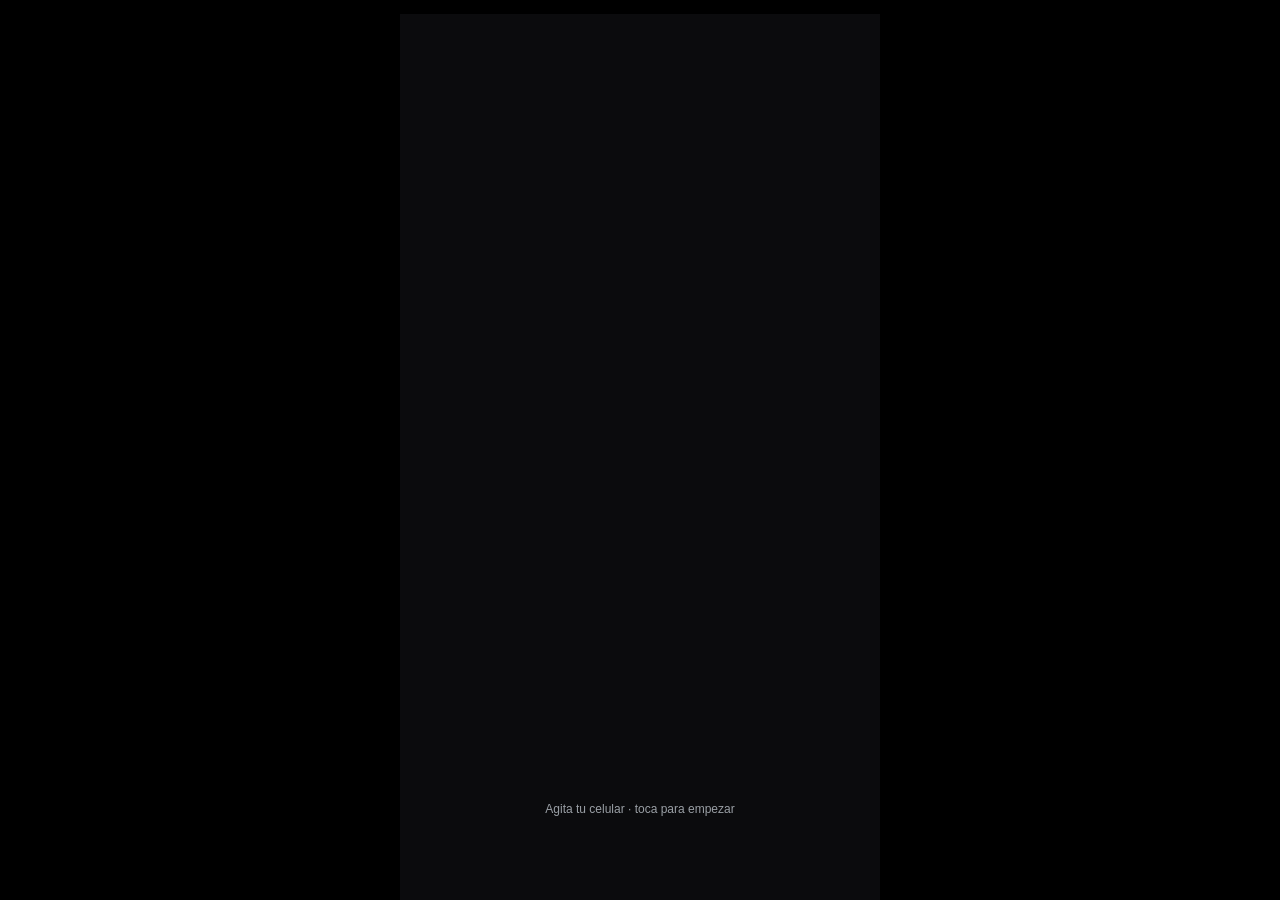
<file: index.html>
<!doctype html>
<html lang="es">
<head>
<meta charset="utf-8">
<meta name="viewport" content="width=device-width, initial-scale=1, viewport-fit=cover">
<meta name="theme-color" content="#000000">
<link rel="manifest" href="./manifest.webmanifest">
<link rel="icon" type="image/svg+xml" href="./assets/icon.svg">
<meta property="og:title" content="KHAOS">
<meta property="og:description" content="La moda clasifica. Nosotros no.">
<meta property="og:type" content="website">
<title>KHAOS App</title>
<meta name="description" content="KHAOS — La moda clasifica. Nosotros no.">
<link rel="stylesheet" href="./app.css">
<link rel="stylesheet" href="./mvp.css">
<style>
  html,body{margin:0;padding:0;background:#000;color:oklch(0.96 0.004 250);-webkit-font-smoothing:antialiased}
  *{box-sizing:border-box}
  #root{min-height:100vh;min-height:100dvh}
  a{color:inherit}
</style>
</head>
<body>
<noscript>KHAOS necesita JavaScript para funcionar.</noscript>
<div id="root"></div>
<script src="./config.js"></script>
<script src="./store.js"></script>
<script src="./engine.js"></script>
<script src="./dclogic.js"></script>
<script src="./template-data.js"></script>
<script src="./app-logic.js"></script>
<script src="./app-bootstrap.js"></script>
</body>
</html>
</file>
<file: app.css>
/* cyrillic-ext */
@font-face {
  font-family: 'Manrope';
  font-style: normal;
  font-weight: 300;
  font-display: swap;
  src: url("assets/fonts/c5658451.woff2") format('woff2');
  unicode-range: U+0460-052F, U+1C80-1C8A, U+20B4, U+2DE0-2DFF, U+A640-A69F, U+FE2E-FE2F;
}
/* cyrillic */
@font-face {
  font-family: 'Manrope';
  font-style: normal;
  font-weight: 300;
  font-display: swap;
  src: url("assets/fonts/fe520c92.woff2") format('woff2');
  unicode-range: U+0301, U+0400-045F, U+0490-0491, U+04B0-04B1, U+2116;
}
/* greek */
@font-face {
  font-family: 'Manrope';
  font-style: normal;
  font-weight: 300;
  font-display: swap;
  src: url("assets/fonts/15fb8088.woff2") format('woff2');
  unicode-range: U+0370-0377, U+037A-037F, U+0384-038A, U+038C, U+038E-03A1, U+03A3-03FF;
}
/* vietnamese */
@font-face {
  font-family: 'Manrope';
  font-style: normal;
  font-weight: 300;
  font-display: swap;
  src: url("assets/fonts/44703db8.woff2") format('woff2');
  unicode-range: U+0102-0103, U+0110-0111, U+0128-0129, U+0168-0169, U+01A0-01A1, U+01AF-01B0, U+0300-0301, U+0303-0304, U+0308-0309, U+0323, U+0329, U+1EA0-1EF9, U+20AB;
}
/* latin-ext */
@font-face {
  font-family: 'Manrope';
  font-style: normal;
  font-weight: 300;
  font-display: swap;
  src: url("assets/fonts/f0edb887.woff2") format('woff2');
  unicode-range: U+0100-02BA, U+02BD-02C5, U+02C7-02CC, U+02CE-02D7, U+02DD-02FF, U+0304, U+0308, U+0329, U+1D00-1DBF, U+1E00-1E9F, U+1EF2-1EFF, U+2020, U+20A0-20AB, U+20AD-20C4, U+2113, U+2C60-2C7F, U+A720-A7FF;
}
/* latin */
@font-face {
  font-family: 'Manrope';
  font-style: normal;
  font-weight: 300;
  font-display: swap;
  src: url("assets/fonts/25342bcf.woff2") format('woff2');
  unicode-range: U+0000-00FF, U+0131, U+0152-0153, U+02BB-02BC, U+02C6, U+02DA, U+02DC, U+0304, U+0308, U+0329, U+2000-206F, U+20AC, U+2122, U+2191, U+2193, U+2212, U+2215, U+FEFF, U+FFFD;
}
/* cyrillic-ext */
@font-face {
  font-family: 'Manrope';
  font-style: normal;
  font-weight: 400;
  font-display: swap;
  src: url("assets/fonts/c5658451.woff2") format('woff2');
  unicode-range: U+0460-052F, U+1C80-1C8A, U+20B4, U+2DE0-2DFF, U+A640-A69F, U+FE2E-FE2F;
}
/* cyrillic */
@font-face {
  font-family: 'Manrope';
  font-style: normal;
  font-weight: 400;
  font-display: swap;
  src: url("assets/fonts/fe520c92.woff2") format('woff2');
  unicode-range: U+0301, U+0400-045F, U+0490-0491, U+04B0-04B1, U+2116;
}
/* greek */
@font-face {
  font-family: 'Manrope';
  font-style: normal;
  font-weight: 400;
  font-display: swap;
  src: url("assets/fonts/15fb8088.woff2") format('woff2');
  unicode-range: U+0370-0377, U+037A-037F, U+0384-038A, U+038C, U+038E-03A1, U+03A3-03FF;
}
/* vietnamese */
@font-face {
  font-family: 'Manrope';
  font-style: normal;
  font-weight: 400;
  font-display: swap;
  src: url("assets/fonts/44703db8.woff2") format('woff2');
  unicode-range: U+0102-0103, U+0110-0111, U+0128-0129, U+0168-0169, U+01A0-01A1, U+01AF-01B0, U+0300-0301, U+0303-0304, U+0308-0309, U+0323, U+0329, U+1EA0-1EF9, U+20AB;
}
/* latin-ext */
@font-face {
  font-family: 'Manrope';
  font-style: normal;
  font-weight: 400;
  font-display: swap;
  src: url("assets/fonts/f0edb887.woff2") format('woff2');
  unicode-range: U+0100-02BA, U+02BD-02C5, U+02C7-02CC, U+02CE-02D7, U+02DD-02FF, U+0304, U+0308, U+0329, U+1D00-1DBF, U+1E00-1E9F, U+1EF2-1EFF, U+2020, U+20A0-20AB, U+20AD-20C4, U+2113, U+2C60-2C7F, U+A720-A7FF;
}
/* latin */
@font-face {
  font-family: 'Manrope';
  font-style: normal;
  font-weight: 400;
  font-display: swap;
  src: url("assets/fonts/25342bcf.woff2") format('woff2');
  unicode-range: U+0000-00FF, U+0131, U+0152-0153, U+02BB-02BC, U+02C6, U+02DA, U+02DC, U+0304, U+0308, U+0329, U+2000-206F, U+20AC, U+2122, U+2191, U+2193, U+2212, U+2215, U+FEFF, U+FFFD;
}
/* cyrillic-ext */
@font-face {
  font-family: 'Manrope';
  font-style: normal;
  font-weight: 500;
  font-display: swap;
  src: url("assets/fonts/c5658451.woff2") format('woff2');
  unicode-range: U+0460-052F, U+1C80-1C8A, U+20B4, U+2DE0-2DFF, U+A640-A69F, U+FE2E-FE2F;
}
/* cyrillic */
@font-face {
  font-family: 'Manrope';
  font-style: normal;
  font-weight: 500;
  font-display: swap;
  src: url("assets/fonts/fe520c92.woff2") format('woff2');
  unicode-range: U+0301, U+0400-045F, U+0490-0491, U+04B0-04B1, U+2116;
}
/* greek */
@font-face {
  font-family: 'Manrope';
  font-style: normal;
  font-weight: 500;
  font-display: swap;
  src: url("assets/fonts/15fb8088.woff2") format('woff2');
  unicode-range: U+0370-0377, U+037A-037F, U+0384-038A, U+038C, U+038E-03A1, U+03A3-03FF;
}
/* vietnamese */
@font-face {
  font-family: 'Manrope';
  font-style: normal;
  font-weight: 500;
  font-display: swap;
  src: url("assets/fonts/44703db8.woff2") format('woff2');
  unicode-range: U+0102-0103, U+0110-0111, U+0128-0129, U+0168-0169, U+01A0-01A1, U+01AF-01B0, U+0300-0301, U+0303-0304, U+0308-0309, U+0323, U+0329, U+1EA0-1EF9, U+20AB;
}
/* latin-ext */
@font-face {
  font-family: 'Manrope';
  font-style: normal;
  font-weight: 500;
  font-display: swap;
  src: url("assets/fonts/f0edb887.woff2") format('woff2');
  unicode-range: U+0100-02BA, U+02BD-02C5, U+02C7-02CC, U+02CE-02D7, U+02DD-02FF, U+0304, U+0308, U+0329, U+1D00-1DBF, U+1E00-1E9F, U+1EF2-1EFF, U+2020, U+20A0-20AB, U+20AD-20C4, U+2113, U+2C60-2C7F, U+A720-A7FF;
}
/* latin */
@font-face {
  font-family: 'Manrope';
  font-style: normal;
  font-weight: 500;
  font-display: swap;
  src: url("assets/fonts/25342bcf.woff2") format('woff2');
  unicode-range: U+0000-00FF, U+0131, U+0152-0153, U+02BB-02BC, U+02C6, U+02DA, U+02DC, U+0304, U+0308, U+0329, U+2000-206F, U+20AC, U+2122, U+2191, U+2193, U+2212, U+2215, U+FEFF, U+FFFD;
}
/* cyrillic-ext */
@font-face {
  font-family: 'Manrope';
  font-style: normal;
  font-weight: 600;
  font-display: swap;
  src: url("assets/fonts/c5658451.woff2") format('woff2');
  unicode-range: U+0460-052F, U+1C80-1C8A, U+20B4, U+2DE0-2DFF, U+A640-A69F, U+FE2E-FE2F;
}
/* cyrillic */
@font-face {
  font-family: 'Manrope';
  font-style: normal;
  font-weight: 600;
  font-display: swap;
  src: url("assets/fonts/fe520c92.woff2") format('woff2');
  unicode-range: U+0301, U+0400-045F, U+0490-0491, U+04B0-04B1, U+2116;
}
/* greek */
@font-face {
  font-family: 'Manrope';
  font-style: normal;
  font-weight: 600;
  font-display: swap;
  src: url("assets/fonts/15fb8088.woff2") format('woff2');
  unicode-range: U+0370-0377, U+037A-037F, U+0384-038A, U+038C, U+038E-03A1, U+03A3-03FF;
}
/* vietnamese */
@font-face {
  font-family: 'Manrope';
  font-style: normal;
  font-weight: 600;
  font-display: swap;
  src: url("assets/fonts/44703db8.woff2") format('woff2');
  unicode-range: U+0102-0103, U+0110-0111, U+0128-0129, U+0168-0169, U+01A0-01A1, U+01AF-01B0, U+0300-0301, U+0303-0304, U+0308-0309, U+0323, U+0329, U+1EA0-1EF9, U+20AB;
}
/* latin-ext */
@font-face {
  font-family: 'Manrope';
  font-style: normal;
  font-weight: 600;
  font-display: swap;
  src: url("assets/fonts/f0edb887.woff2") format('woff2');
  unicode-range: U+0100-02BA, U+02BD-02C5, U+02C7-02CC, U+02CE-02D7, U+02DD-02FF, U+0304, U+0308, U+0329, U+1D00-1DBF, U+1E00-1E9F, U+1EF2-1EFF, U+2020, U+20A0-20AB, U+20AD-20C4, U+2113, U+2C60-2C7F, U+A720-A7FF;
}
/* latin */
@font-face {
  font-family: 'Manrope';
  font-style: normal;
  font-weight: 600;
  font-display: swap;
  src: url("assets/fonts/25342bcf.woff2") format('woff2');
  unicode-range: U+0000-00FF, U+0131, U+0152-0153, U+02BB-02BC, U+02C6, U+02DA, U+02DC, U+0304, U+0308, U+0329, U+2000-206F, U+20AC, U+2122, U+2191, U+2193, U+2212, U+2215, U+FEFF, U+FFFD;
}
/* cyrillic-ext */
@font-face {
  font-family: 'Manrope';
  font-style: normal;
  font-weight: 700;
  font-display: swap;
  src: url("assets/fonts/c5658451.woff2") format('woff2');
  unicode-range: U+0460-052F, U+1C80-1C8A, U+20B4, U+2DE0-2DFF, U+A640-A69F, U+FE2E-FE2F;
}
/* cyrillic */
@font-face {
  font-family: 'Manrope';
  font-style: normal;
  font-weight: 700;
  font-display: swap;
  src: url("assets/fonts/fe520c92.woff2") format('woff2');
  unicode-range: U+0301, U+0400-045F, U+0490-0491, U+04B0-04B1, U+2116;
}
/* greek */
@font-face {
  font-family: 'Manrope';
  font-style: normal;
  font-weight: 700;
  font-display: swap;
  src: url("assets/fonts/15fb8088.woff2") format('woff2');
  unicode-range: U+0370-0377, U+037A-037F, U+0384-038A, U+038C, U+038E-03A1, U+03A3-03FF;
}
/* vietnamese */
@font-face {
  font-family: 'Manrope';
  font-style: normal;
  font-weight: 700;
  font-display: swap;
  src: url("assets/fonts/44703db8.woff2") format('woff2');
  unicode-range: U+0102-0103, U+0110-0111, U+0128-0129, U+0168-0169, U+01A0-01A1, U+01AF-01B0, U+0300-0301, U+0303-0304, U+0308-0309, U+0323, U+0329, U+1EA0-1EF9, U+20AB;
}
/* latin-ext */
@font-face {
  font-family: 'Manrope';
  font-style: normal;
  font-weight: 700;
  font-display: swap;
  src: url("assets/fonts/f0edb887.woff2") format('woff2');
  unicode-range: U+0100-02BA, U+02BD-02C5, U+02C7-02CC, U+02CE-02D7, U+02DD-02FF, U+0304, U+0308, U+0329, U+1D00-1DBF, U+1E00-1E9F, U+1EF2-1EFF, U+2020, U+20A0-20AB, U+20AD-20C4, U+2113, U+2C60-2C7F, U+A720-A7FF;
}
/* latin */
@font-face {
  font-family: 'Manrope';
  font-style: normal;
  font-weight: 700;
  font-display: swap;
  src: url("assets/fonts/25342bcf.woff2") format('woff2');
  unicode-range: U+0000-00FF, U+0131, U+0152-0153, U+02BB-02BC, U+02C6, U+02DA, U+02DC, U+0304, U+0308, U+0329, U+2000-206F, U+20AC, U+2122, U+2191, U+2193, U+2212, U+2215, U+FEFF, U+FFFD;
}
  @font-face{font-family:'Stretch Pro';src:url("assets/fonts/3ced98ee.otf") format('opentype');font-weight:100 900;font-display:swap}
  *{box-sizing:border-box}
  body{margin:0;background:oklch(0.04 0 0);color:oklch(0.96 0.004 250);font-family:'Helvetica Neue',Helvetica,Arial,sans-serif;-webkit-font-smoothing:antialiased}
  a{color:oklch(0.72 0.061 230);text-decoration:none}
  a:hover{color:oklch(0.8 0.061 230)}
  input,button,textarea{font-family:inherit}
  button{transition:transform .15s ease,background .2s ease,border-color .2s ease}
  button:active{transform:scale(0.97)}
  *::-webkit-scrollbar{display:none}
  *{scrollbar-width:none}
  @keyframes khDrop{from{opacity:0;transform:translateY(-60px) scale(.7) rotate(-6deg)}to{opacity:1;transform:none}}
  @keyframes khRise{from{opacity:0;transform:translateY(60px) scale(.7) rotate(5deg)}to{opacity:1;transform:none}}
  @keyframes khAlt{0%{opacity:0;transform:translateX(-50px) scale(.85)}25%,70%{opacity:1;transform:none}100%{opacity:0;transform:translateX(50px) scale(.85)}}
  @keyframes khOut{to{opacity:0;transform:scale(.7) translateY(-20px);filter:blur(10px)}}
  @keyframes khLogo{from{opacity:0;transform:scale(1.25);filter:blur(10px)}to{opacity:1;transform:none;filter:none}}
  @keyframes khDraw{from{stroke-dashoffset:1}to{stroke-dashoffset:0}}
  @keyframes khFade{from{opacity:0}to{opacity:1}}
  @keyframes khStamp{from{opacity:0;transform:scale(1.4) rotate(-4deg)}to{opacity:1;transform:none}}
  @keyframes khOut{to{opacity:0;transform:scale(.94);filter:blur(8px)}}
  @keyframes khLogo{from{opacity:0;transform:scale(1.2);filter:blur(10px)}to{opacity:1;transform:none;filter:none}}
  @keyframes khBreath{0%,100%{transform:scale(1)}50%{transform:scale(1.1)}}
@keyframes khIn{from{opacity:0;transform:translateY(14px) scale(0.985)}to{opacity:1;transform:none}}
  @keyframes khSpin{0%{transform:rotateX(14deg) rotateY(-28deg)}50%{transform:rotateX(-8deg) rotateY(28deg)}100%{transform:rotateX(14deg) rotateY(-28deg)}}
  @keyframes khOrbA{0%,100%{transform:translate(0,0) scale(1)}50%{transform:translate(60px,90px) scale(1.25)}}
  @keyframes khOrbB{0%,100%{transform:translate(0,0) scale(1.1)}50%{transform:translate(-70px,-60px) scale(0.9)}}
  @keyframes khFloat{0%,100%{transform:translateY(0) rotate(-1.5deg)}50%{transform:translateY(-10px) rotate(1.5deg)}}
  @keyframes khPulse{0%,100%{opacity:0.45}50%{opacity:1}}
  @keyframes khShine{from{background-position:200% 0}to{background-position:-200% 0}}
  @keyframes khPop{0%{transform:scale(0) rotate(-20deg);opacity:0}60%{transform:scale(1.25) rotate(6deg);opacity:1}100%{transform:none}}
  @keyframes khRing{0%{box-shadow:0 0 0 0 oklch(1 0 0 / 0.45)}100%{box-shadow:0 0 0 26px oklch(1 0 0 / 0)}}
  @keyframes khSlide{from{opacity:0;transform:translateX(22px)}to{opacity:1;transform:none}}
  button{will-change:transform}
  button:hover{filter:brightness(1.18);transform:translateY(-2px)}
  button:active{transform:scale(0.95)!important;filter:brightness(1.3)}
  .ad-card:hover .ad-ph{transform:scale(1.07)}
  .ad-card:hover .ad-more,.ad-card:focus-within .ad-more{opacity:1!important;transform:none!important}
  .ad-cover:hover{transform:none!important;filter:none!important}
  .ad-tile:hover .ad-tph{transform:scale(1.08)}
  .ad-tile:hover .ad-cap,.ad-tile:focus-visible .ad-cap{opacity:1!important;transform:none!important}
  .ad-card button:focus-visible,.ad-tile:focus-visible{outline:2px solid #fff;outline-offset:2px}
  .ad-row::-webkit-scrollbar{display:none}
  @media (hover:none){.ad-more,.ad-cap{opacity:1!important;transform:none!important}}
  [style*="grid-auto-rows:max-content"]>*{animation:khSlide .5s cubic-bezier(.2,.8,.2,1) both}
  [style*="grid-auto-rows:max-content"]>:nth-child(1){animation-delay:0.06s}[style*="grid-auto-rows:max-content"]>:nth-child(2){animation-delay:0.12s}[style*="grid-auto-rows:max-content"]>:nth-child(3){animation-delay:0.18s}[style*="grid-auto-rows:max-content"]>:nth-child(4){animation-delay:0.24s}[style*="grid-auto-rows:max-content"]>:nth-child(5){animation-delay:0.30s}[style*="grid-auto-rows:max-content"]>:nth-child(6){animation-delay:0.36s}[style*="grid-auto-rows:max-content"]>:nth-child(7){animation-delay:0.42s}[style*="grid-auto-rows:max-content"]>:nth-child(8){animation-delay:0.48s}[style*="grid-auto-rows:max-content"]>:nth-child(9){animation-delay:0.54s}
  @media (prefers-reduced-motion:reduce){*{animation-duration:.01s!important;animation-delay:0s!important}}
  @keyframes khPop2{from{opacity:0;transform:translateY(12px) scale(.92)}to{opacity:1;transform:none}}
  @keyframes khGlow{0%,100%{box-shadow:0 0 0 0 oklch(1 0 0 / 0.35)}50%{box-shadow:0 0 0 9px oklch(1 0 0 / 0)}}
  @keyframes khLevi{0%,100%{transform:translateY(0) rotate(-1.2deg)}50%{transform:translateY(-14px) rotate(1.2deg)}}
  @keyframes khDoorL{0%{transform:rotateY(0)}100%{transform:rotateY(-112deg);opacity:0.0}}
  @keyframes khDoorR{0%{transform:rotateY(0)}100%{transform:rotateY(112deg);opacity:0.0}}
  @keyframes khMarq{from{transform:translateX(0)}to{transform:translateX(-25%)}}
  @keyframes khSway{from{transform:rotate(-3.5deg)}to{transform:rotate(3.5deg)}}
  @keyframes khGlowIn{from{opacity:0}to{opacity:1}}
  @keyframes khLensIn{from{opacity:0;transform:scale(.9)}to{opacity:1;transform:scale(1)}}
  @keyframes khLensZoom{from{transform:scale(1);opacity:1}to{transform:scale(70);opacity:1}}
  @keyframes khGlint{0%{opacity:0}50%{opacity:1}100%{opacity:.55}}
  @keyframes khFlood{0%{opacity:0}35%{opacity:1}70%{opacity:1}100%{opacity:0}}
  @keyframes khFadeOut{from{opacity:1}to{opacity:0;visibility:hidden}}
  @keyframes khFrame{0%{opacity:0}4%,94%{opacity:1}100%{opacity:0;visibility:hidden}}
  @keyframes khMarL{from{transform:translateX(0)}to{transform:translateX(-50%)}}
  @keyframes khMarR{from{transform:translateX(-50%)}to{transform:translateX(0)}}
  @keyframes khWhite{0%,78%{opacity:1}100%{opacity:0;visibility:hidden}}
  @keyframes khFallJ{0%{transform:translateY(-130%) rotate(-40deg);opacity:0}12%{opacity:1}55%{transform:translateY(8%) rotate(6deg)}72%{transform:translateY(-3%) rotate(-5deg)}100%{transform:translateY(0) rotate(-3deg)}}
  @keyframes khFallP{0%{transform:translateY(-190%) rotate(35deg);opacity:0}25%{opacity:1}62%{transform:translateY(6%) rotate(-7deg)}80%{transform:translateY(-2%) rotate(5deg)}100%{transform:translateY(0) rotate(3deg)}}
  @keyframes khFloatS{0%,100%{transform:translateY(0)}50%{transform:translateY(-8px)}}
</file>
<file: mvp.css>
/* KHAOS MVP — layout responsive, solo contenido (sin marco, bordes ni panel lateral).
   La app ocupa toda la altura; en pantallas anchas se centra en una columna. */

html, body { height: 100%; overscroll-behavior: none; }
body { -webkit-text-size-adjust: 100%; }
button, input, textarea, select { font-family: inherit; }
:focus-visible { outline: 2px solid oklch(0.72 0.061 230); outline-offset: 2px; }

.kh-stage {
  position: relative;
  min-height: 100vh;
  min-height: 100dvh;
  display: flex;
  justify-content: center;
}
.kh-shell {
  position: relative;
  z-index: 1;
  width: 100%;
  max-width: 480px;
  height: 100vh;
  height: 100dvh;
  display: flex;
}
.kh-screen {
  position: relative;
  width: 100%;
  height: 100%;
  overflow: hidden;
  display: flex;
  flex-direction: column;
}
.kh-safe-top { flex: none; height: max(env(safe-area-inset-top), 14px); }

/* Modo desarrollo (?dev): saltos entre pantallas (solo pantallas anchas) */
.kh-dev { display: none; }
@media (min-width: 1000px) { .kh-dev { display: flex; } }
.kh-dev {
  position: fixed;
  left: 16px;
  top: 16px;
  z-index: 60;
  width: 200px;
  max-height: calc(100vh - 32px);
  overflow-y: auto;
  flex-direction: column;
  gap: 6px;
}
.kh-dev-title { font-size: 11px; letter-spacing: 0.14em; text-transform: uppercase; color: oklch(0.7 0.004 250); }
.kh-dev-btn {
  text-align: left;
  padding: 7px 12px;
  border-radius: 8px;
  font-size: 12px;
  cursor: pointer;
  color: oklch(0.92 0.01 250);
  border: 1px solid oklch(1 0 0 / 0.14);
}
</file>
